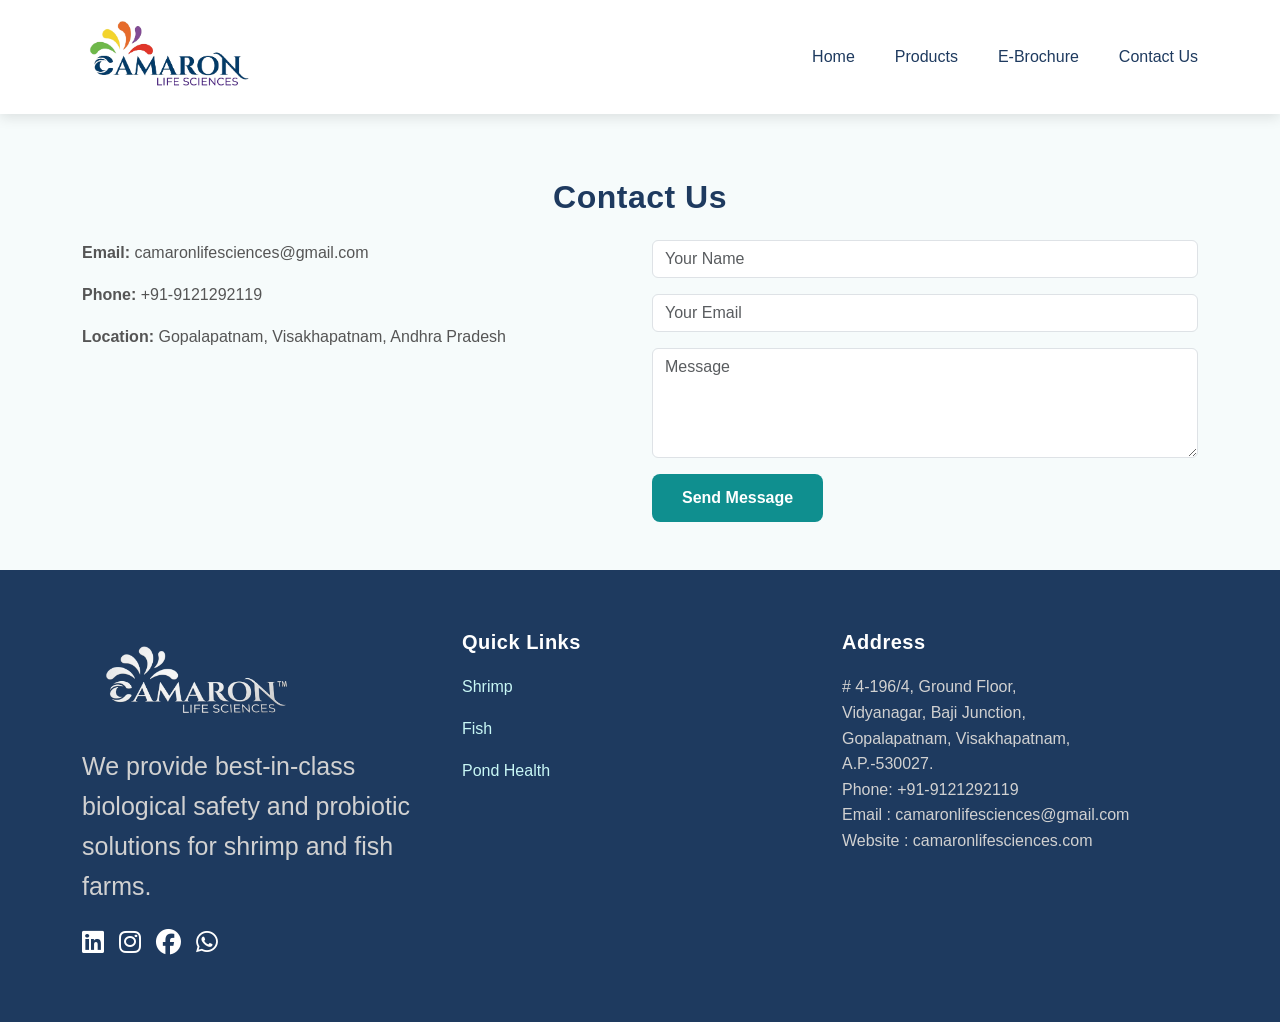
<file: contact.html>
<!DOCTYPE html>
<html lang="en">
<head>
  <meta charset="UTF-8">
  <title>Contact Us - Camaron Life Sciences</title>
  <meta name="viewport" content="width=device-width, initial-scale=1">
  <link href="https://cdn.jsdelivr.net/npm/bootstrap@5.3.2/dist/css/bootstrap.min.css" rel="stylesheet">
  <link href="https://cdnjs.cloudflare.com/ajax/libs/font-awesome/6.4.0/css/all.min.css" rel="stylesheet">
  <link rel="stylesheet" href="css/style.css">
</head>
<body>

<!-- NAVBAR -->
<nav class="navbar navbar-expand-lg fixed-top">
  <div class="container">
    <a class="navbar-brand" href="index.html">
      <img src="./images/CamaronlifeSciences-Logo.jpg" alt="Logo">
    </a>
    <button class="navbar-toggler" type="button" data-bs-toggle="collapse" data-bs-target="#navbarNav">
      <span class="navbar-toggler-icon"></span>
    </button>
    <div class="collapse navbar-collapse justify-content-end" id="navbarNav">
      <ul class="navbar-nav">
        <li class="nav-item"><a class="nav-link" href="index.html">Home</a></li>
        <li class="nav-item"><a class="nav-link" href="products.html">Products</a></li>
        <li class="nav-item"><a class="nav-link" href="brochure.html">E-Brochure</a></li>
        <li class="nav-item"><a class="nav-link active" href="contact.html">Contact Us</a></li>
      </ul>
    </div>
  </div>
</nav>

<!-- CONTACT SECTION -->
<section id="contact" class="container py-5" style="margin-top:40px;">
  <h2 class="section-title text-center">Contact Us</h2>
  <div class="row mt-4">
    <div class="col-md-6">
      <p><strong>Email:</strong> camaronlifesciences@gmail.com</p>
      <p><strong>Phone:</strong> +91-9121292119</p>
      <p><strong>Location:</strong> Gopalapatnam, Visakhapatnam, Andhra Pradesh</p>
    </div>
    <div class="col-md-6">
      <form>
        <input type="text" class="form-control mb-3" placeholder="Your Name">
        <input type="email" class="form-control mb-3" placeholder="Your Email">
        <textarea class="form-control mb-3" rows="4" placeholder="Message"></textarea>
        <button class="btn btn-primary">Send Message</button>
      </form>
    </div>
  </div>
</section>

<!-- ================= FOOTER ================= -->
<footer>
  <div class="container">
    <div class="row">

      <div class="col-md-4">
        <img src="./images/camaronLifeSciences-BottomLogo.jpeg" height="100">
        <p class="mt-3">
          We provide best-in-class biological safety and probiotic solutions
          for shrimp and fish farms.
        </p>
         <div class="social-icons mt-3">
          <i class="fab fa-linkedin"></i>
          <i class="fab fa-instagram"></i>
          <i class="fab fa-facebook"></i>
          <i class="fab fa-whatsapp"></i>
        </div>
      </div>

      <div class="col-md-4">
        <h5>Quick Links</h5>
        <p><a href="#">Shrimp</a></p>
        <p><a href="#">Fish</a></p>
        <p><a href="#">Pond Health</a></p>
      </div>

      <div class="col-md-4">
        <h5>Address</h5>
        <p>
          # 4-196/4, Ground Floor,<br>
          Vidyanagar, Baji Junction,<br>
          Gopalapatnam, Visakhapatnam,<br>
          A.P.-530027.<br>
          Phone: +91-9121292119<br>
          Email : camaronlifesciences@gmail.com<br>
          Website : camaronlifesciences.com
        </p>
        
      </div>

    </div>
  </div>
</footer>

<!-- Replace/add script before closing </body> -->

<script src="https://cdn.jsdelivr.net/npm/bootstrap@5.3.2/dist/js/bootstrap.bundle.min.js"></script>
<script>
  // Mobile Menu Functionality
  document.addEventListener('DOMContentLoaded', function() {
    const navbarToggler = document.querySelector('.navbar-toggler');
    const navbarCollapse = document.querySelector('.navbar-collapse');
    const navLinks = document.querySelectorAll('.nav-link');
    const body = document.body;

    if(navbarToggler && navbarCollapse) {
      navbarToggler.addEventListener('click', function(e) {
        navbarCollapse.classList.toggle('show');
        body.classList.toggle('menu-open');
      });

      navLinks.forEach(link => {
        link.addEventListener('click', function() {
          navbarCollapse.classList.remove('show');
          body.classList.remove('menu-open');
        });
      });

      navbarCollapse.addEventListener('click', function(e) {
        if (e.target === navbarCollapse) {
          navbarCollapse.classList.remove('show');
          body.classList.remove('menu-open');
        }
      });

      window.addEventListener('resize', function() {
        if (window.innerWidth > 991) {
          navbarCollapse.classList.remove('show');
          body.classList.remove('menu-open');
        }
      });
    }
  });

  window.addEventListener('scroll', function() {
    const navbar = document.querySelector('.navbar');
    if (window.scrollY > 50) {
      navbar.classList.add('scrolled');
    } else {
      navbar.classList.remove('scrolled');
    }
  });
</script>
</body>
</html>
</file>
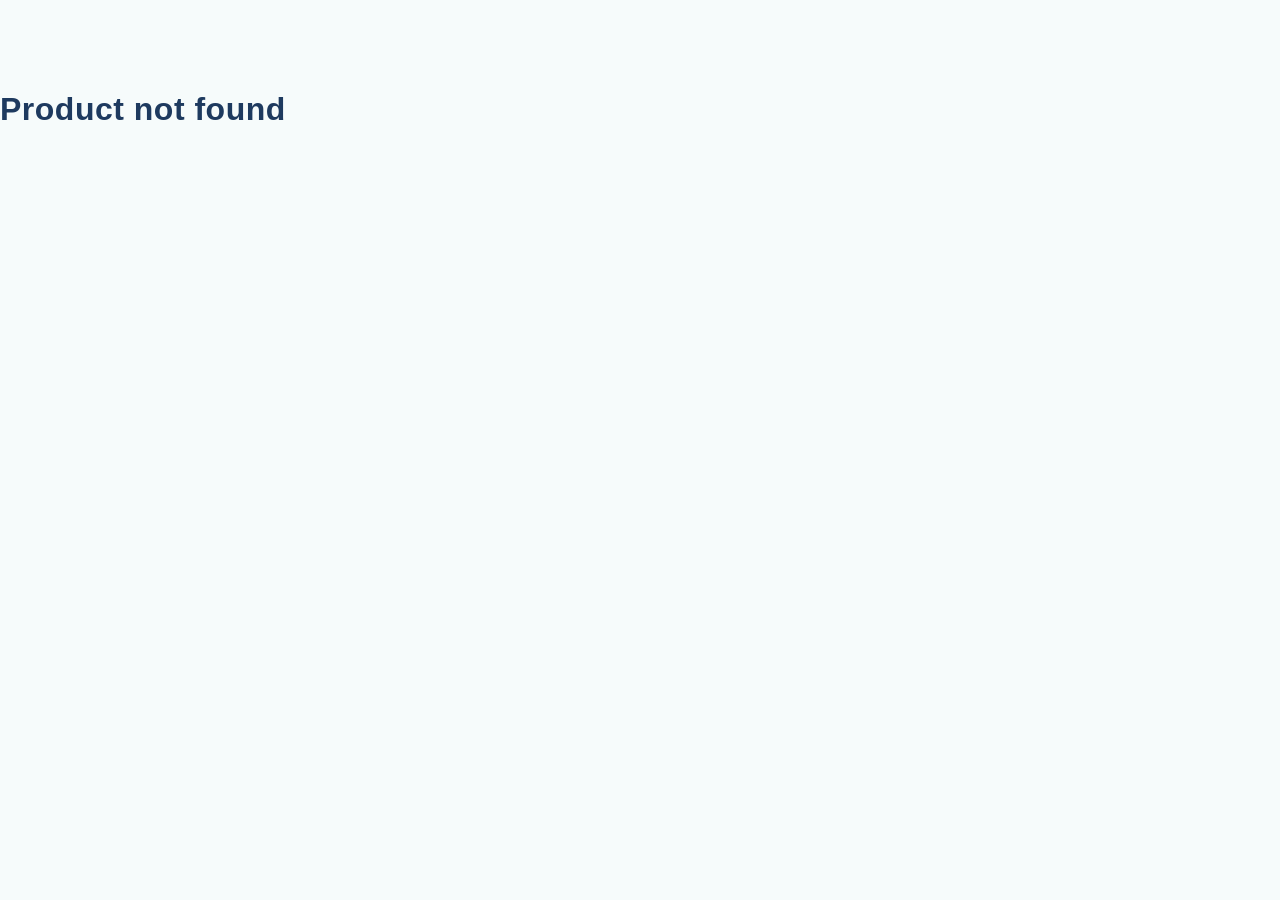
<file: product-detail.html>
<!DOCTYPE html>
<html lang="en">
<head>
  <meta charset="UTF-8">
  <title>Product Detail</title>
  <meta name="viewport" content="width=device-width, initial-scale=1.0">

  <!-- Bootstrap CSS -->
  <link href="https://cdn.jsdelivr.net/npm/bootstrap@5.3.2/dist/css/bootstrap.min.css" rel="stylesheet">

  <!-- Font Awesome -->
  <link href="https://cdnjs.cloudflare.com/ajax/libs/font-awesome/6.4.0/css/all.min.css" rel="stylesheet">
  <link rel="stylesheet" href="css/style.css">
</head>
<body>

<!-- Navbar (same global one) -->
<nav class="navbar navbar-expand-lg fixed-top">
  <div class="container">
    <a class="navbar-brand" href="index.html">
      <img src="./images/CamaronlifeSciences-Logo.jpg" alt="Logo">
    </a>

    <button class="navbar-toggler" type="button" data-bs-toggle="collapse" data-bs-target="#navbarNav">
      <span class="navbar-toggler-icon"></span>
    </button>

    <div class="collapse navbar-collapse justify-content-end" id="navbarNav">
      <ul class="navbar-nav">
        <li class="nav-item"><a class="nav-link" href="index.html">Home</a></li>
        <li class="nav-item"><a class="nav-link" href="products.html">Products</a></li>
        <li class="nav-item"><a class="nav-link" href="brochure.html">E-Brochure</a></li>
        <li class="nav-item"><a class="nav-link" href="contact.html">Contact Us</a></li>
      </ul>
    </div>
  </div>
</nav>

<!-- HERO -->
<section class="product-hero fade-in">
  <div class="container">
    <div class="row align-items-center">

      <div class="col-md-5 text-center">
        <img id="productImage" class="img-fluid hero-image" />
      </div>

      <div class="col-md-7">
        <h1 id="productTitle"></h1>
        <h5 id="productTagline" class="text-muted"></h5>
        <div id="productIntro" class="mt-3"></div>
      </div>

    </div>
  </div>
</section>

<!-- DETAILS -->
<section class="container py-5 fade-in">
  <div id="dynamicSections"></div>
</section>
<!-- ================= FOOTER ================= -->
<footer>
  <div class="container">
    <div class="row">

      <div class="col-md-4">
        <img src="./images/camaronLifeSciences-BottomLogo.jpeg" height="100">
        <p class="mt-3">
          We provide best-in-class biological safety and probiotic solutions
          for shrimp and fish farms.
        </p>
         <div class="social-icons mt-3">
          <i class="fab fa-linkedin"></i>
          <i class="fab fa-instagram"></i>
          <i class="fab fa-facebook"></i>
          <i class="fab fa-whatsapp"></i>
        </div>
      </div>

      <div class="col-md-4">
        <h5>Quick Links</h5>
        <p><a href="#">Shrimp</a></p>
        <p><a href="#">Fish</a></p>
        <p><a href="#">Pond Health</a></p>
      </div>

      <div class="col-md-4">
        <h5>Address</h5>
        <p>
          # 4-196/4, Ground Floor,<br>
          Vidyanagar, Baji Junction,<br>
          Gopalapatnam, Visakhapatnam,<br>
          A.P.-530027.<br>
          Phone: +91-9121292119<br>
          Email : camaronlifesciences@gmail.com<br>
          Website : camaronlifesciences.com
        </p>
        
      </div>

    </div>
  </div>
</footer>
<!-- Replace the script section at the bottom -->

<script src="https://cdn.jsdelivr.net/npm/bootstrap@5.3.2/dist/js/bootstrap.bundle.min.js"></script>
<script src="js/product-detail.js"></script>
<script>
  // Mobile Menu Functionality
  document.addEventListener('DOMContentLoaded', function() {
    const navbarToggler = document.querySelector('.navbar-toggler');
    const navbarCollapse = document.querySelector('.navbar-collapse');
    const navLinks = document.querySelectorAll('.nav-link');
    const body = document.body;

    if(navbarToggler && navbarCollapse) {
      navbarToggler.addEventListener('click', function(e) {
        navbarCollapse.classList.toggle('show');
        body.classList.toggle('menu-open');
      });

      navLinks.forEach(link => {
        link.addEventListener('click', function() {
          navbarCollapse.classList.remove('show');
          body.classList.remove('menu-open');
        });
      });

      navbarCollapse.addEventListener('click', function(e) {
        if (e.target === navbarCollapse) {
          navbarCollapse.classList.remove('show');
          body.classList.remove('menu-open');
        }
      });

      window.addEventListener('resize', function() {
        if (window.innerWidth > 991) {
          navbarCollapse.classList.remove('show');
          body.classList.remove('menu-open');
        }
      });
    }
  });

  // Navbar scroll effect
  window.addEventListener('scroll', function() {
    const navbar = document.querySelector('.navbar');
    if (window.scrollY > 50) {
      navbar.classList.add('scrolled');
    } else {
      navbar.classList.remove('scrolled');
    }
  });

  // Intersection Observer for fade-in animations
  const observer = new IntersectionObserver(entries => {
    entries.forEach(entry => {
      if(entry.isIntersecting){
        entry.target.classList.add("show");
      }
    });
  });

  document.querySelectorAll(".fade-in").forEach(el => {
    observer.observe(el);
  });
</script>
</body>
</html>
</file>
<file: css/style.css>
/* ================================
   GLOBAL DESIGN VARIABLES
================================ */

:root{
--primary:#0f8f8f;
--secondary:#00bfa6;
--dark:#1e3a5f;
--light:#f6fbfb;
--accent:#34d399;
--text:#333;
--shadow:0 10px 25px rgba(0,0,0,0.08);
--radius:12px;
--transition:all .3s ease;
}

/* ================================
   GLOBAL STYLES
================================ */

body{
font-family:'Segoe UI',sans-serif;
background:var(--light);
color:var(--text);
line-height:1.6;
overflow-x:hidden;
padding-top:90px;
}

body.home{
padding-top:0;
}

section{
padding:80px 0;
}

h1,h2,h3,h4,h5{
font-weight:700;
color:var(--dark);
letter-spacing:.5px;
}

p{
color:#555;
}

/* ================================
   NAVBAR
================================ */

.navbar{
position:fixed;
top:0;
left:0;
right:0;
width:100%;
z-index:9998;
background:white;
padding:12px 0;
box-shadow:0 4px 12px rgba(0,0,0,0.1);
transition:all 0.2s ease;
backdrop-filter:none;
}

body.home .navbar{
background:transparent;
box-shadow:none;
}

body.home .navbar.scrolled{
background:white;
box-shadow:0 4px 12px rgba(0,0,0,0.1);
backdrop-filter:none;
padding:12px 0;
}

.navbar .nav-link{
color:var(--dark) !important;
margin-left:20px;
font-weight:500;
position:relative;
}

.navbar .nav-link:hover{
color:var(--primary) !important;
}

body.home .navbar .nav-link{
color:white !important;
}

body.home .navbar.scrolled .nav-link{
color:var(--dark) !important;
}

body.home .navbar .nav-link:hover{
color:#eaffff !important;
}

body.home .navbar.scrolled .nav-link:hover{
color:var(--primary) !important;
}

.navbar-brand img{
height:80px;
}
/* ================================
   MOBILE MENU (DRAWER) - PROFESSIONAL
================================ */

.navbar-toggler {
  border: none;
  padding: 0.25rem 0.5rem;
  position: relative;
  z-index: 10001;
}

.navbar-toggler:focus {
  outline: none;
  box-shadow: none;
}

.navbar-toggler-icon {
  width: 24px;
  height: 24px;
  position: relative;
  transition: var(--transition);
}

/* Mobile menu overlay and drawer */
@media (max-width: 991px) {
  
  .navbar-collapse {
    position: fixed !important;
    left: 0;
    top: 0;
    width: 100%;
    height: 100vh;
    background: rgba(0, 0, 0, 0.5);
    display: flex !important;
    flex-direction: row;
    padding: 0 !important;
    z-index: 9998;
    opacity: 0;
    visibility: hidden;
    transition: opacity 0.3s ease, visibility 0.3s ease;
  }

  .navbar-collapse.show {
    opacity: 1;
    visibility: visible;
  }

  .navbar-nav {
    position: fixed;
    left: 0;
    top: 0;
    width: 85%;
    max-width: 320px;
    height: 100vh;
    background: white;
    padding-top: 100px !important;
    padding-left: 0 !important;
    padding-right: 0 !important;
    z-index: 10000;
    box-shadow: 2px 0 15px rgba(0, 0, 0, 0.2);
    display: flex !important;
    flex-direction: column;
    transform: translateX(-100%);
    transition: transform 0.3s ease;
  }

  .navbar-collapse.show .navbar-nav {
    transform: translateX(0);
  }

  .nav-item {
    width: 100%;
    border-bottom: 1px solid #e0e0e0;
    margin: 0 !important;
  }

  .nav-item .nav-link {
    display: block;
    padding: 18px 25px !important;
    margin-left: 0 !important;
    color: var(--dark) !important;
    font-weight: 500;
    transition: var(--transition);
    border-left: 4px solid transparent;
  }

  .nav-item .nav-link:hover {
    background: #f5f5f5;
    color: var(--primary) !important;
    border-left-color: var(--primary);
    padding-left: 35px;
  }

  .nav-item .nav-link.active {
    background: #e8f8f7;
    color: var(--primary) !important;
    border-left-color: var(--primary);
  }

  body.home .navbar .nav-link {
    color: var(--dark) !important;
  }

  body.home .navbar .nav-link:hover {
    color: var(--primary) !important;
  }

  /* Prevent body scroll when menu is open */
  body.menu-open {
    overflow: hidden;
  }

  /* Close overlay click handler */
  .navbar-collapse {
    cursor: pointer;
  }

  .navbar-collapse.show .navbar-nav {
    cursor: default;
  }
}

@media (min-width: 992px) {
  .navbar-collapse {
    position: relative !important;
    background: transparent !important;
    opacity: 1 !important;
    visibility: visible !important;
    height: auto !important;
    padding: 0 !important;
    z-index: auto;
  }

  .navbar-nav {
    position: relative !important;
    width: auto !important;
    max-width: none !important;
    height: auto !important;
    background: transparent !important;
    padding: 0 !important;
    box-shadow: none !important;
    transform: none !important;
    flex-direction: row !important;
    display: flex !important;
  }

  .nav-item {
    border-bottom: none !important;
    margin-left: 20px !important;
  }

  .nav-item .nav-link {
    padding: 0 !important;
    border-left: none !important;
  }

  .nav-item .nav-link:hover {
    background: transparent !important;
    padding: 0 !important;
  }

  body.menu-open {
    overflow: auto;
  }
}


/* ================================
   HERO SECTION
================================ */

.hero-image-section{
position:relative;
width:100%;
height:100vh;
overflow:hidden;
}

.hero-image-section img{
width:100%;
height:100%;
object-fit:cover;
display:block;
}

.hero-overlay{
position:absolute;
top:0;
left:0;
right:0;
height:180px;
background:linear-gradient(180deg,rgba(0,0,0,0.4),transparent);
z-index:1;
pointer-events:none;
}

.carousel-inner{
height:600px;
}

.carousel-item{
height:100%;
}

.carousel-item img{
width:100%;
height:100%;
object-fit:cover;
position:relative;
}

.carousel-item::before{
content:"";
position:absolute;
top:0;
left:0;
right:0;
height:150px;
background:linear-gradient(180deg,rgba(0,0,0,0.4),transparent);
z-index:1;
pointer-events:none;
}

.hero-section{
background:linear-gradient(135deg,#e8fbfb,#ffffff);
padding:120px 0 100px 0;
}

.hero-title{
font-size:48px;
margin-bottom:20px;
}

.hero-subtitle{
font-size:18px;
max-width:650px;
}

/* ================================
   BUTTONS
================================ */

.btn-primary{
background:var(--primary);
border:none;
padding:12px 30px;
border-radius:8px;
font-weight:600;
transition:var(--transition);
}

.btn-primary:hover{
background:var(--secondary);
transform:translateY(-2px);
}

.btn-outline{
border:2px solid var(--primary);
color:var(--primary);
padding:10px 26px;
border-radius:8px;
}

.btn-outline:hover{
background:var(--primary);
color:white;
}

/* ================================
   PRODUCT CARD
================================ */

.product-card{
background:white;
border-radius:var(--radius);
box-shadow:var(--shadow);
padding:25px;
text-align:center;
transition:var(--transition);
height:100%;
}

.product-card:hover{
transform:translateY(-8px);
box-shadow:0 20px 40px rgba(0,0,0,0.15);
}

.product-card img{
max-height:180px;
margin-bottom:15px;
}

.product-card h5{
margin-top:10px;
}

.product-card p{
font-size:14px;
}

.product-img{
width:100%;
height:250px;
object-fit:contain;
padding:15px;
background:#f9f9f9;
border-radius:8px;
}

/* ================================
   PRODUCT DETAIL PAGE
================================ */

.product-hero{
background:linear-gradient(135deg,#e6f8f7,#ffffff);
padding:120px 0 80px 0;
}

.product-hero img{
width:100%;
height:380px;
object-fit:contain;
border-radius:15px;
box-shadow:var(--shadow);
padding:20px;
background:#f9f9f9;
}

.product-hero h1{
color:var(--dark);
margin-bottom:10px;
}

.product-tagline{
font-size:18px;
color:#666;
}

/* ================================
   INFO SECTIONS
================================ */

.section-card{
background:white;
border-radius:var(--radius);
padding:30px;
margin-bottom:30px;
box-shadow:var(--shadow);
}

.section-block{
background:white;
border-radius:var(--radius);
padding:30px;
margin-bottom:30px;
box-shadow:var(--shadow);
}

.section-card h4,
.section-block h4{
color:var(--dark);
margin-bottom:20px;
}

.section-card ul,
.section-block ul{
padding-left:18px;
}

.section-card li,
.section-block li{
margin-bottom:8px;
}

/* ================================
   FEATURES / ABOUT
================================ */

.feature-box{
text-align:center;
padding:30px;
border-radius:var(--radius);
transition:var(--transition);
}

.feature-box:hover{
background:white;
box-shadow:var(--shadow);
}

.feature-icon{
font-size:36px;
color:var(--primary);
margin-bottom:15px;
}

/* ================================
   CATEGORY FILTERS
================================ */

.category-filter{
display:flex;
gap:10px;
flex-wrap:wrap;
justify-content:center;
}

.btn-filter{
background:white;
border:2px solid var(--primary);
color:var(--primary);
padding:10px 20px;
border-radius:25px;
font-weight:600;
transition:all 0.3s ease;
cursor:pointer;
}

.btn-filter:hover,
.btn-filter.active{
background:var(--primary);
color:white;
}

/* ================================
   ANIMATIONS
================================ */

.fade-in{
opacity:0;
transform:translateY(30px);
transition:all .7s ease;
}

.fade-in.show{
opacity:1;
transform:none;
}

/* ================================
   FOOTER
================================ */

footer{
background:var(--dark);
color:white;
padding:60px 0;
}

footer h5{
color:white;
margin-bottom:20px;
}

footer p{
color:#d1d1d1;
}

footer a{
color:#c8f7f5;
text-decoration:none;
}

footer a:hover{
color:white;
}

.footer-logo img{
max-height:70px;
margin-bottom:15px;
}

.social-icons a{
display:inline-block;
margin-right:12px;
color:white;
transition:var(--transition);
}

.mt-3{
margin-top:1rem !important;
font-size: 25px;
}

.fab{
  padding-right: 8px;
}

.social-icons a:hover{
color:var(--accent);
transform:translateY(-2px);
}

/* ================================
   RESPONSIVE
================================ */

@media(max-width:992px){

.hero-title{
font-size:36px;
}

section{
padding:60px 0;
}

.product-hero{
text-align:center;
}

.product-hero img{
height:300px;
}

}

@media(max-width:768px){

body.home{
padding-top:90px;
}

.hero-image-section{
height:auto;
min-height:auto;
margin-top:0;
}

.hero-overlay{
height:100px;
}

.hero-title{
font-size:30px;
}

.navbar .nav-link{
margin-left:10px;
}

.product-img{
height:200px;
}

.product-hero img{
height:250px;
}

}
</file>
